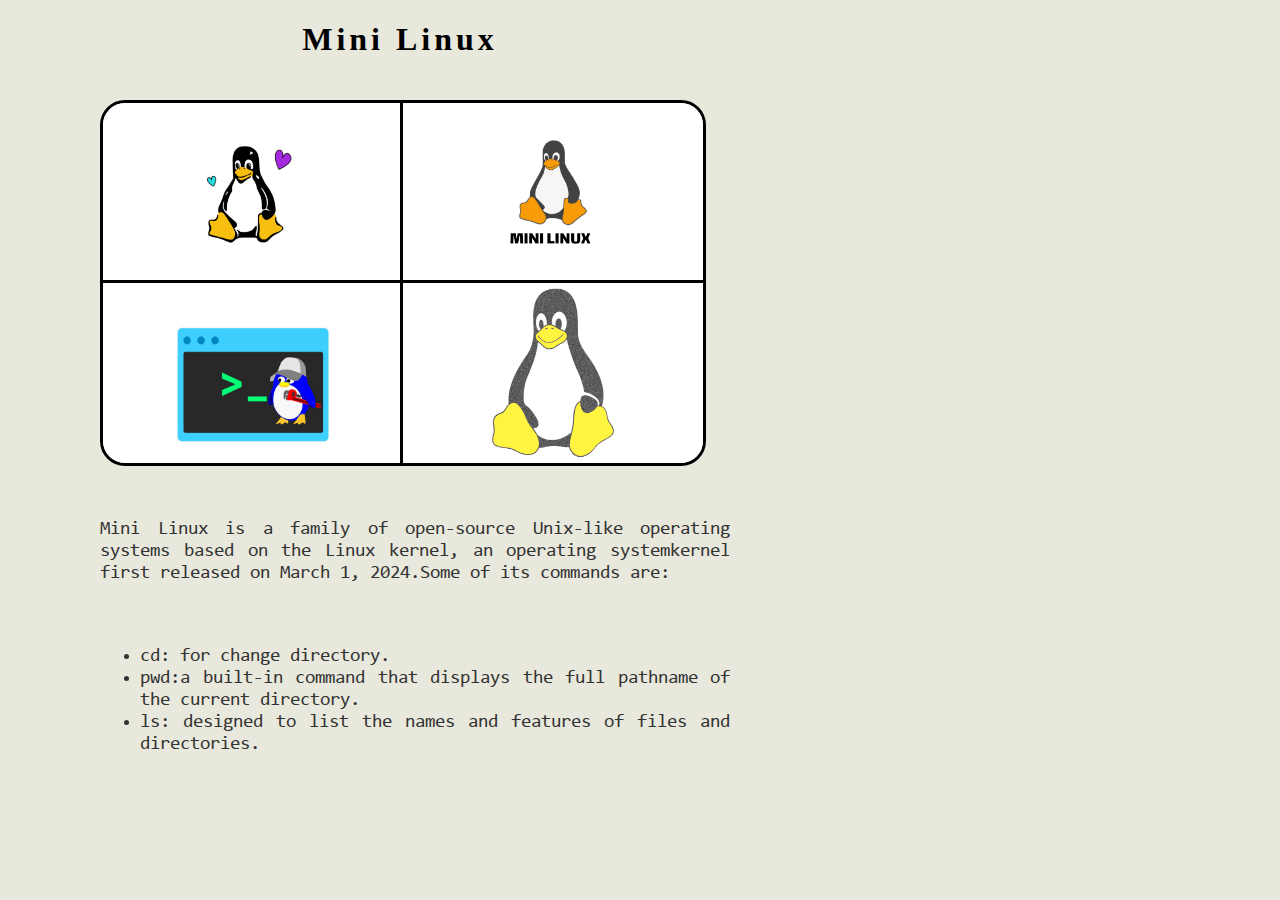
<file: ex-2/Blog-MiniLinux/index.html>
<!DOCTYPE html>
<html lang="en">

<head>
    <meta charset="UTF-8">
    <meta name="viewport" content="width=device-width, initial-scale=1.0">
    <title>Mini Linux</title>
    <link rel="stylesheet" href="styles.css">
</head>

<body>
    <h1 class="title">Mini Linux</h1>
    <img src="./images/mini-linux-1.png" class="image" id="ML1" alt="ML1"><img src="./images/mini-linux-2.jpg"
        class="image" id="ML2" alt="ML2"><img src="./images/mini-linux-3.jpg" class="image" id="ML3" alt="ML3"><img
        src="./images/mini-linux-4.png" class="image" id="ML4" alt="ML4">
    <div id="container">
        <p>
            Mini Linux is a family of open-source Unix-like operating systems based
            on the Linux kernel, an operating systemkernel first released on March
            1, 2024.Some of its commands are:
        </p>
        <br>
        <ul>
            <li id="cd">cd: for change directory.</li>
            <li id="pwd">pwd:a built-in command that displays the full pathname of the current directory.</li>
            <li id="ls">ls: designed to list the names and features of files and directories.</li>
        </ul>
    </div>
</body>

</html>
</file>
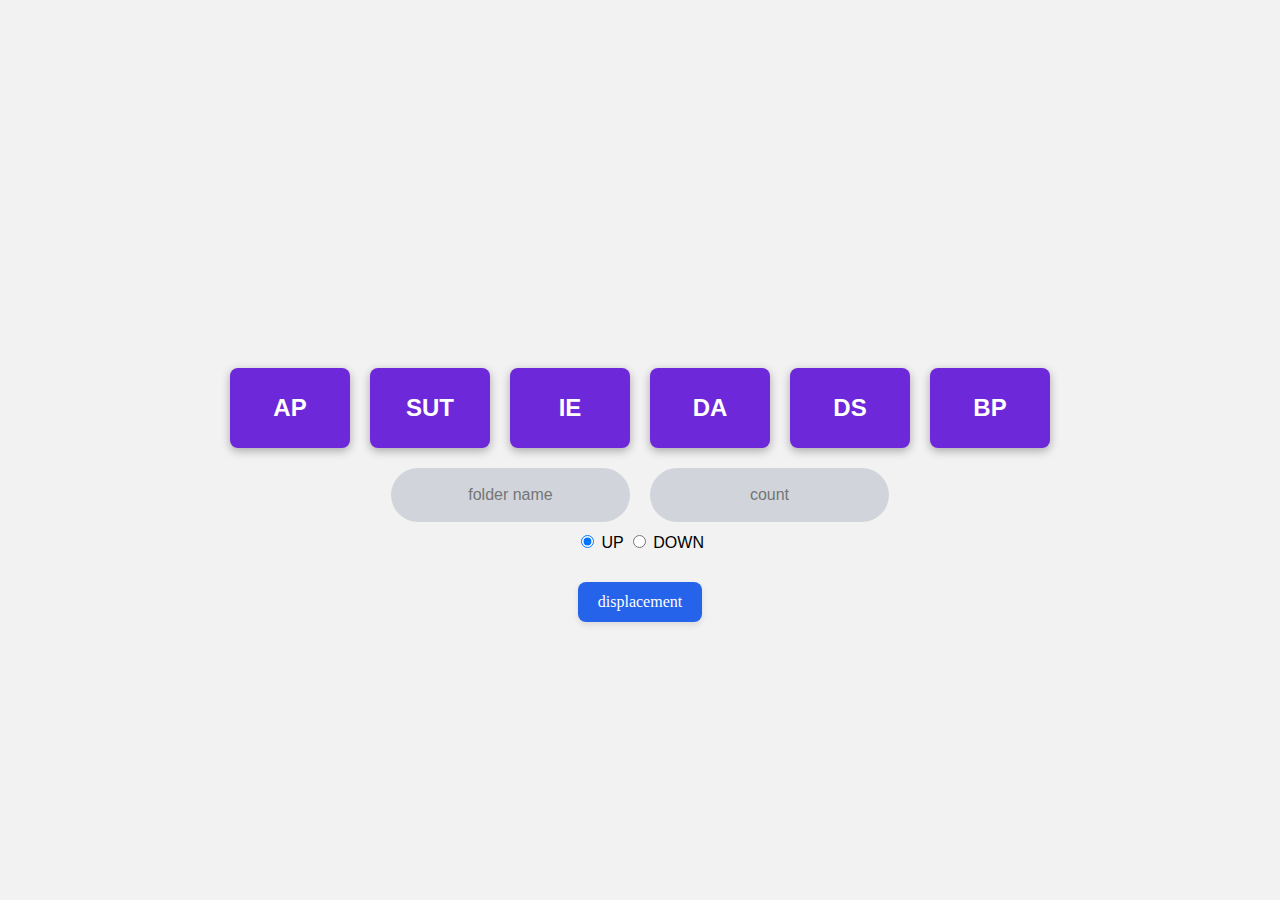
<file: ex-2/Moving-Folders - Copy/index.html>
<!DOCTYPE html>
<html lang="en">
<head>
    <meta charset="UTF-8"/>
    <meta name="viewport" content="width=device-width, initial-scale=1.0"/>
    <title>Moving-Folders</title>
    <link rel="stylesheet" href="styles.css"/>
</head>
<body>
<div id="error-container"></div>
<div id="folders-container">
</div>
<div id="inputs-container">
    <input id="item-input" placeholder="folder name">
    <input id="count-input" placeholder="count"/>
</div>
<div id="type-container">
    <input type="radio" name="type" value="UP" id="UP" checked/> UP
    <input type="radio" name="type" value="DOWN" id="DOWN"/> DOWN
</div>
<button id="submit-btn">displacement</button>
<script src="script.js"></script>
</body>
</html>
</file>
<file: ex-2/Blog-MiniLinux/styles.css>
@font-face {
    font-family:"Consolas" ;
    src: url(./fonts/consola.ttf);
}
body{
    /* font-family:"Consolas" ; */
    background: #E8E8DC;
    margin: 0px;
}
.title{
    color: black;
    letter-spacing: 4px;
    margin-left: 250px;
    width: 300px;
    text-align: center;
}
#container{
    top: 500px;
    left: 100px;
    width: 630px;
    font-family:"Consolas" ;
    font-size: 1.2em;
    color: #333;
    text-align: justify;
    position: absolute;
}

.image{
    width: 300px;
    height: 180px;
    border: 3px solid black;
    position: absolute;
}
#ML1{
    top: 100px;
    left: 100px;
    border-top-left-radius: 25px;
}
#ML2{
    top: 100px;
    left: 400px;
    border-top-right-radius: 25px;
}
#ML3{
    top: 280px;
    left: 100px;
    border-bottom-left-radius: 25px;
}
#ML4{
    top: 280px;
    left: 400px;
    border-bottom-right-radius: 25px;
}
</file>
<file: ex-2/Moving-Folders - Copy/styles.css>
@tailwind base;
@tailwind components;
@tailwind utilities;

body {
    font-family: 'Vazir', sans-serif;
    background-color: #f2f2f2;
    margin: 0;
    height: 100vh;
    display: flex;
    flex-direction: column;
    align-items: center;
    justify-content: center;
}

#folders-container {
    display: flex;
    flex-wrap: wrap;
    justify-content: center;
}

#folders-container span {
    display: flex;
    align-items: center;
    justify-content: center;
    width: 100px;
    height: 60px;
    border-radius: 8px;
    text-align: center;
    background-color: #6d28d9;
    color: #fff;
    padding: 10px;
    margin: 10px;
    font-size: 24px;
    font-weight: bold;
    box-shadow: 0px 3px 10px rgba(0, 0, 0, 0.3);
}

#inputs-container {
    display: flex;
    justify-content: center;
    flex-wrap: wrap;
}

#inputs-container input {
    all: initial;
    background: #d1d5db;
    padding: 18px 16px;
    border-radius: 28px;
    margin: 10px;
    font-family: 'Vazir', sans-serif;
    text-align: center;
}

#type-container {
    margin-bottom: 20px;
}

#submit-btn {
    cursor: pointer;
    font-family: Vazir;
    margin-top: 10px;
    height: 40px;
    min-width: 100px;
    padding: 0 20px;
    font-size: 16px;
    background-color: #2563eb;
    box-shadow: 0 3px 6px rgba(0, 0, 0, 0.1);
    color: #fff;
    border: none;
    outline: 0;
    border-radius: 8px;
}

#error-container {
    margin-bottom: 30px;
    width: 300px;
    height: 50px;
}

#error {
    background-color: #dc2626;
    display: flex;
    align-items: center;
    justify-content: center;
    border-radius: 30px;
    color: #fff;
    font-size: 16px;
    padding: 16px;
}
</file>
